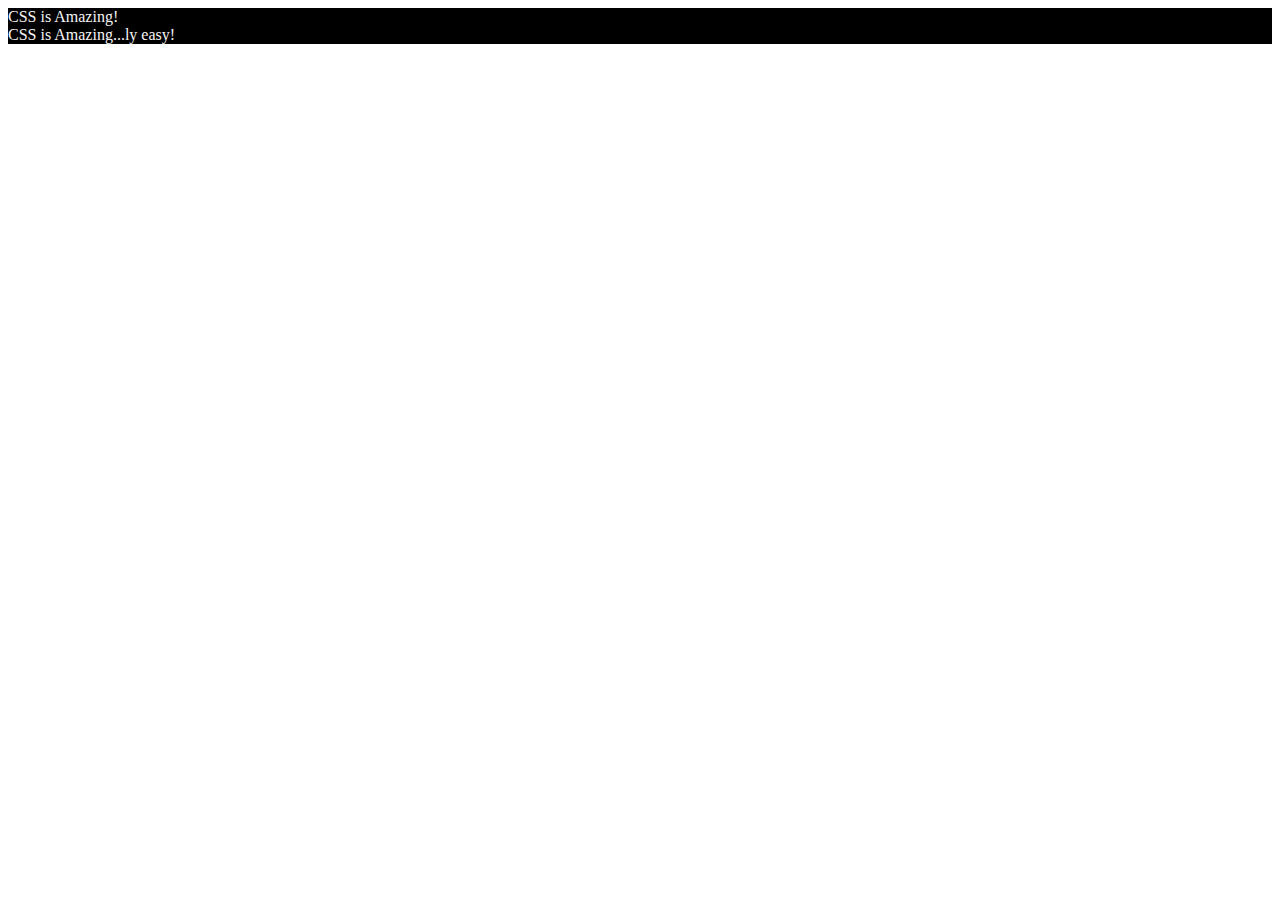
<file: cssInHead.html>
<!DOCTYPE html>
<html lang="en">
<head>
    <meta charset="UTF-8">
    <meta name="viewport" content="width=<device-width>, initial-scale=1.0">
    <title>CSS in head</title>
    <style>
    div {
       background-color: black; 
       color: whitesmoke;     
    }   
    </style>
</head>
<body>
    <div> CSS is Amazing!</div>
    <div>CSS is Amazing...ly easy!</div>
</body>
</html>
</file>
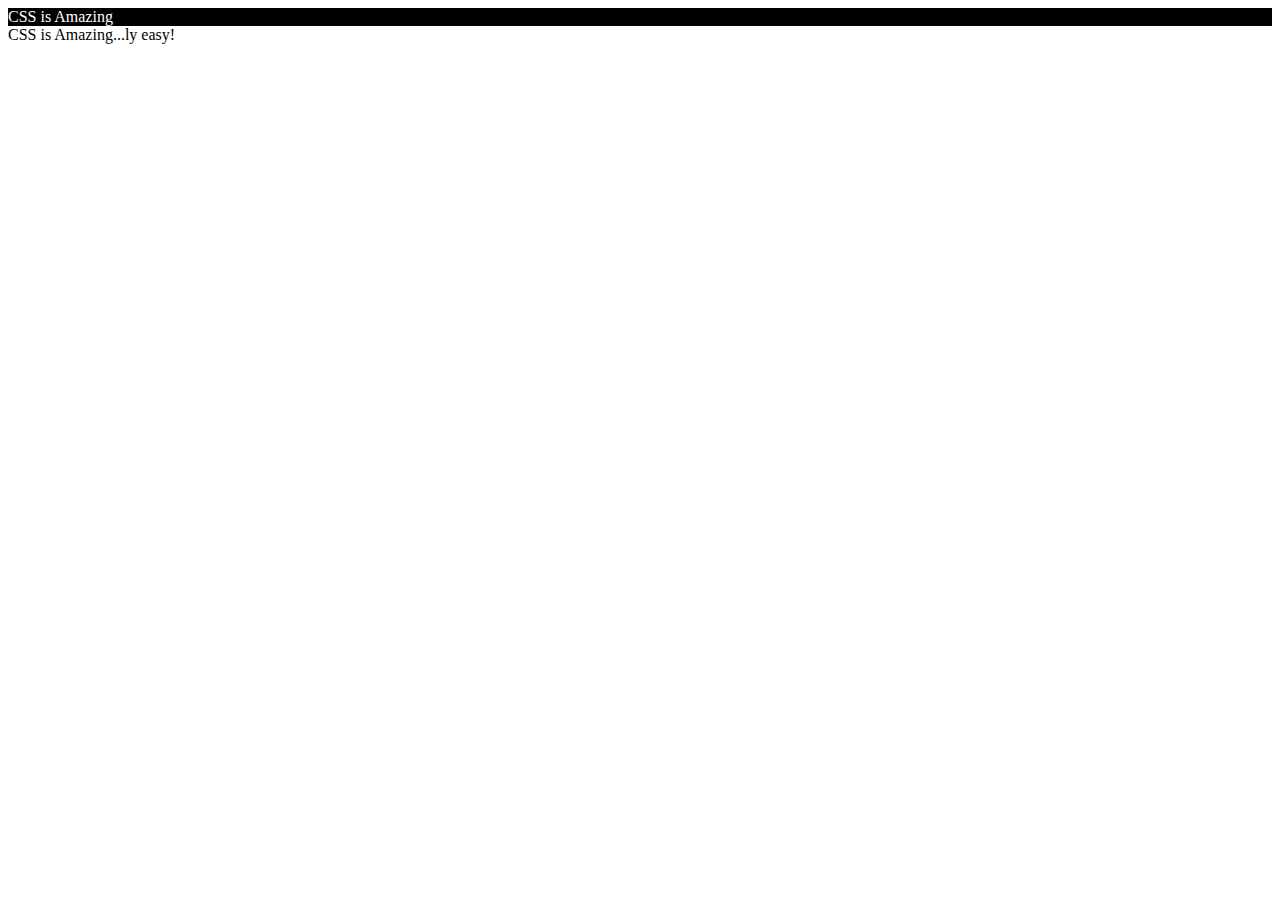
<file: css training/css-index.html>
<!DOCTYPE html>
<html lang="en">
<head>
    <meta charset="UTF-8">
    <meta name="viewport" content="width=device-width, initial-scale=1.0">
    <title>Document</title>
</head>
<body>
    <div style="background-color: black; color: white;">CSS is Amazing</div>
    <div>CSS is Amazing...ly easy!</div>
</body>
</html>
</file>
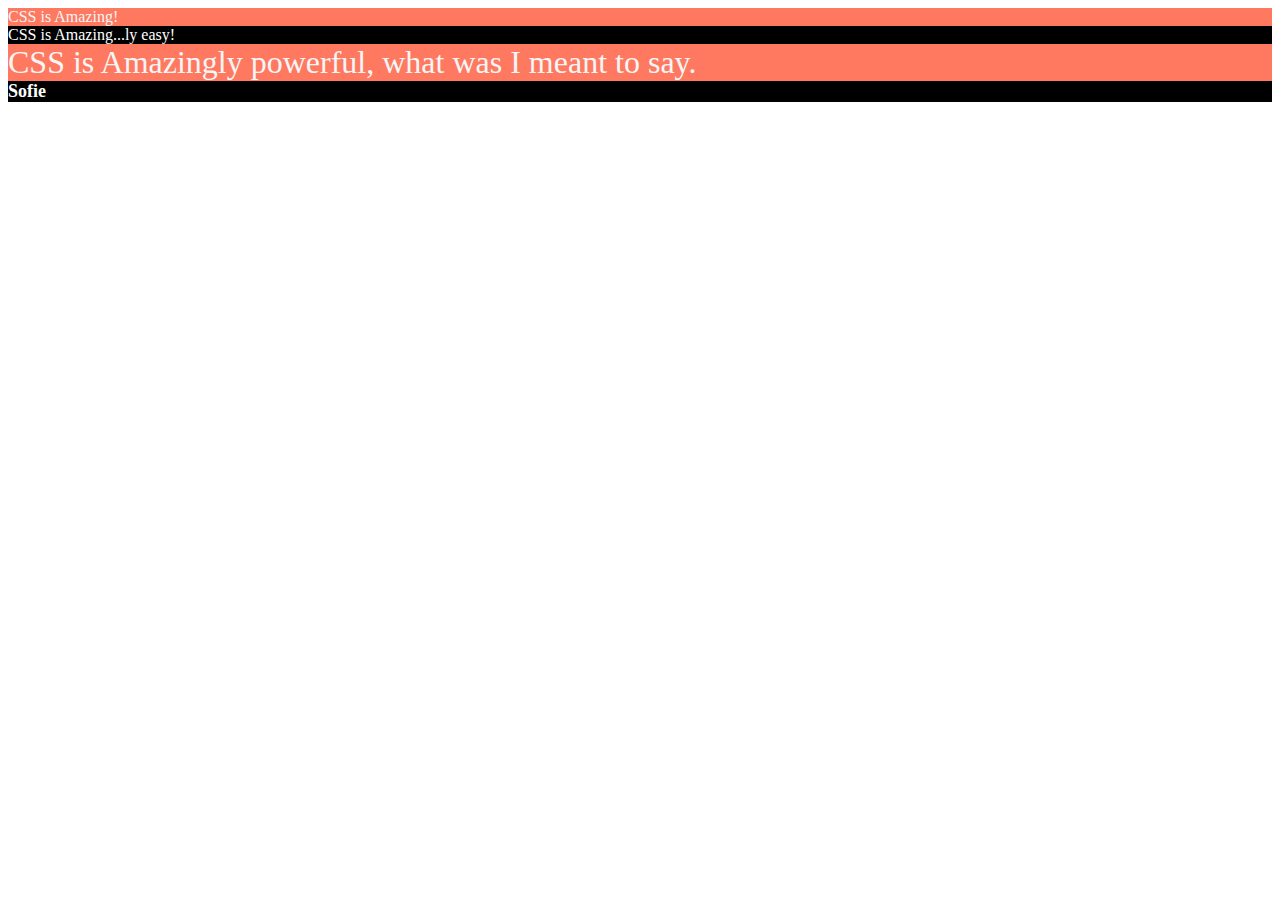
<file: css training/cssInSeparateFile.html>
<!DOCTYPE html>
<html lang="en">
<head>
    <meta charset="UTF-8">
    <title>Css in separate file</title>
    <link href="style.css" rel="stylesheet" >
</head>
<body>
<div class="positive"> CSS is Amazing!</div>
<div class="negative">CSS is Amazing...ly easy!</div>
<div class="positive huge">CSS is Amazingly powerful, what was I meant to say.</div>
<div id="firstName">Sofie</div>
</body>
</html>
</file>
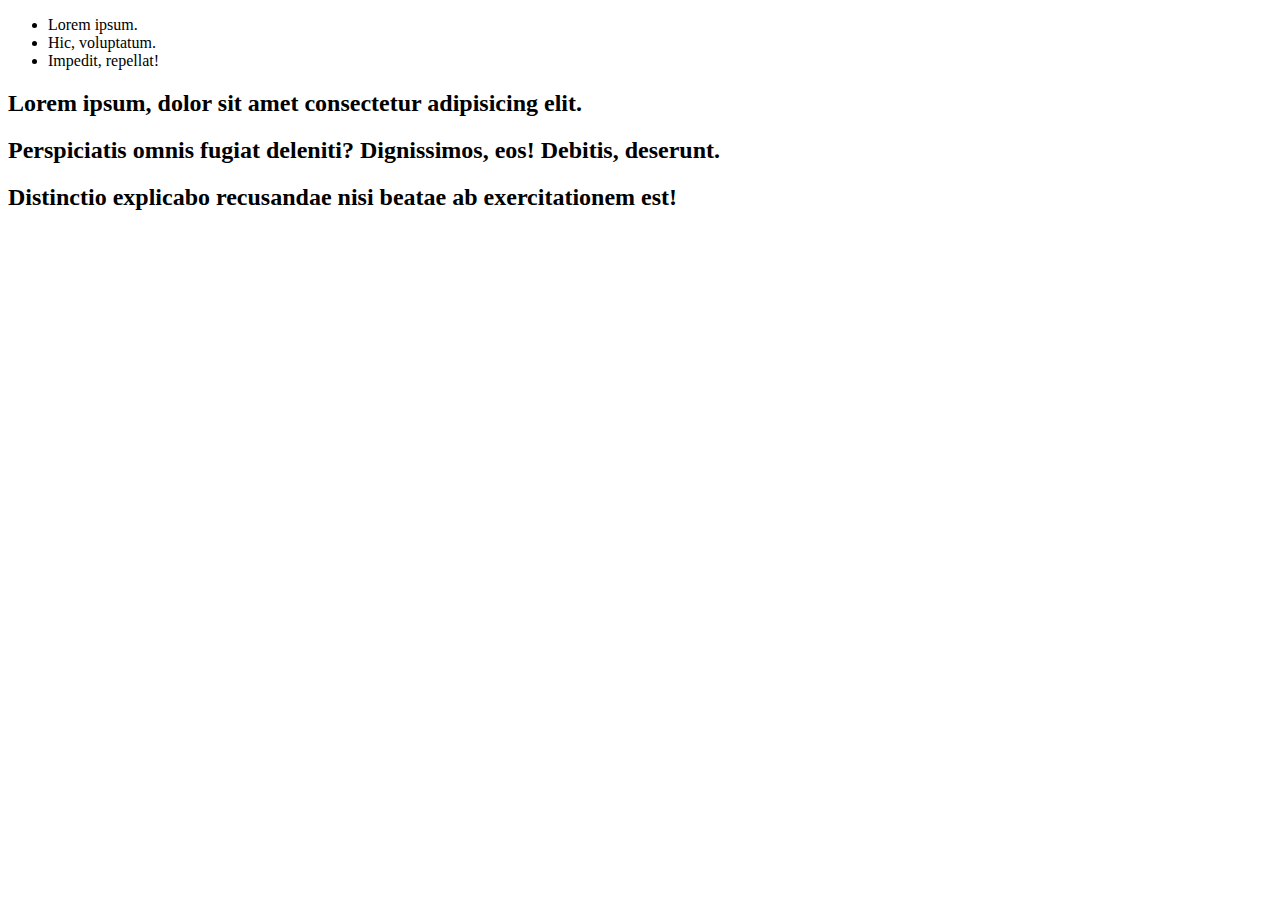
<file: Html training/emmet.html>
<!DOCTYPE html>
<html lang="en">
<head>
    <meta charset="UTF-8">
    <meta name="viewport" content="width=device-width, initial-scale=1.0">
    <title>Emmet</title>
</head>
<body>
    <head>
        <nav>
            <ul>
                <li>Lorem ipsum.</li>
                <li>Hic, voluptatum.</li>
                <li>Impedit, repellat!</li>
            </ul>
        </nav>
    </head>
    <main>
        <article class="story">
            <h2 class="story-heading">Lorem ipsum, dolor sit amet consectetur adipisicing elit.</h2>
        </article>
        <article class="story">
            <h2 class="story-heading">Perspiciatis omnis fugiat deleniti? Dignissimos, eos! Debitis, deserunt.</h2>
        </article>
        <article class="story">
            <h2 class="story-heading">Distinctio explicabo recusandae nisi beatae ab exercitationem est!</h2>
        </article>
    </main>
</body>
</html>
</file>
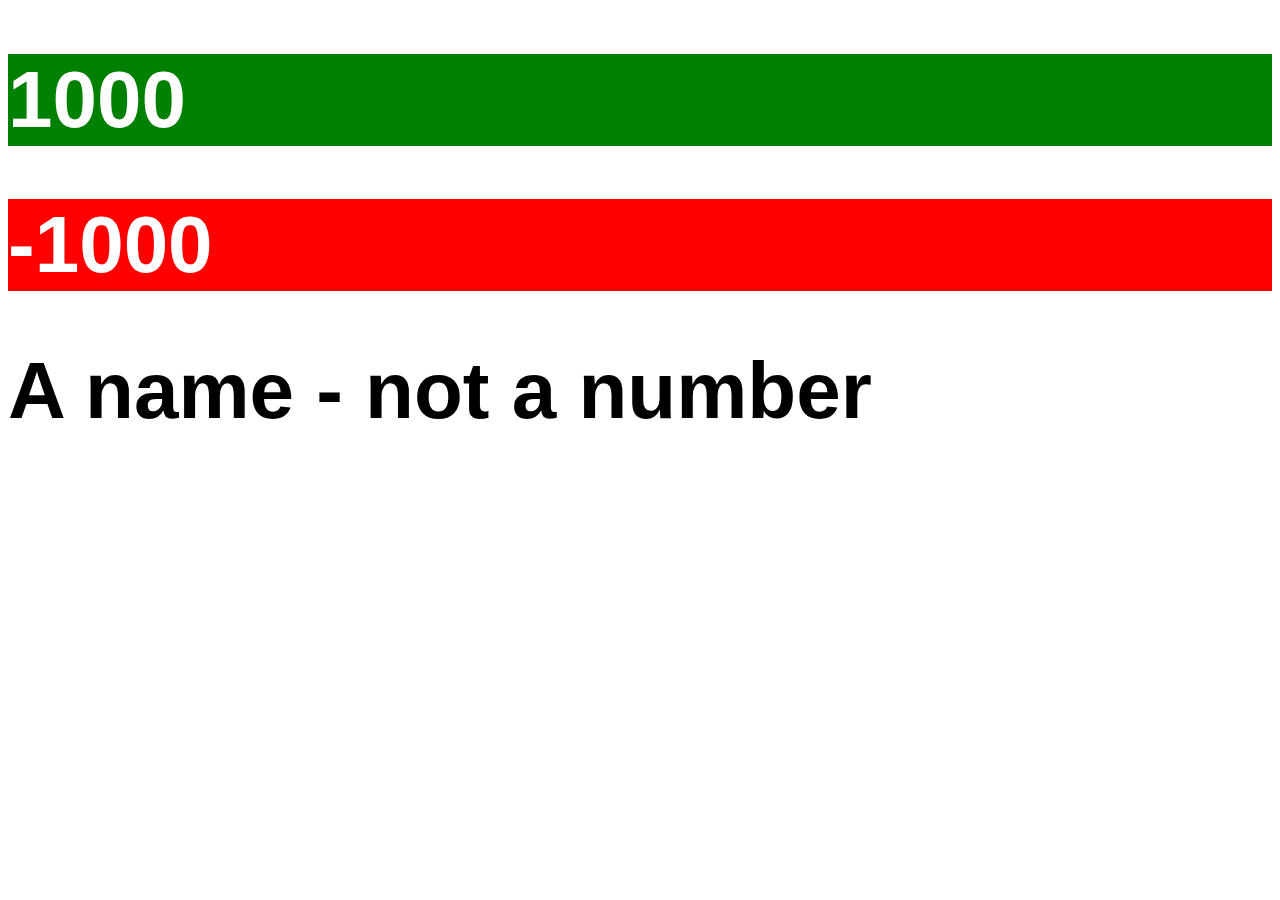
<file: jsDom training/changeingCSSWithJS.html>
<!DOCTYPE html>
<html lang="en">
<head>
    <meta charset="UTF-8">
    <title>Changing CSS with JavaScript</title>
    <style>
        .mainResult {
            font-family: "Franklin Gothic Medium", "Arial Narrow", Arial, sans-serif;
            font-size: 80px;
        }
        .negativeResult {
            background-color: red;
            color: white;
        }
        .positiveResult {
            background-color: green;
            color: white;
        }
    </style>
</head>
<body>
<main>
    <h1 class="mainResult">1000</h1>
    <h1 class="mainResult">-1000</h1>
    <h1 class="mainResult">A name - not a number</h1>
</main>
<script>
    function addStyleBasedOnContent(element, content) {
        const convertedNumber = Number(content);

        if(Number.isNaN(convertedNumber)) {
            return;
        }
        if(convertedNumber < 0) {
            element.classList.add("negativeResult");
            return;
        }
        element.classList.add("positiveResult");
    }

    function addResultStyling() {
        const mainResultElements = document.querySelectorAll(".mainResult");

        for (let i = 0; i < mainResultElements.length; i++) {
            const content = mainResultElements[i].textContent;

            addStyleBasedOnContent(mainResultElements[i], content);
        }
    }
    addResultStyling();
</script>
</body>
</html>
</file>
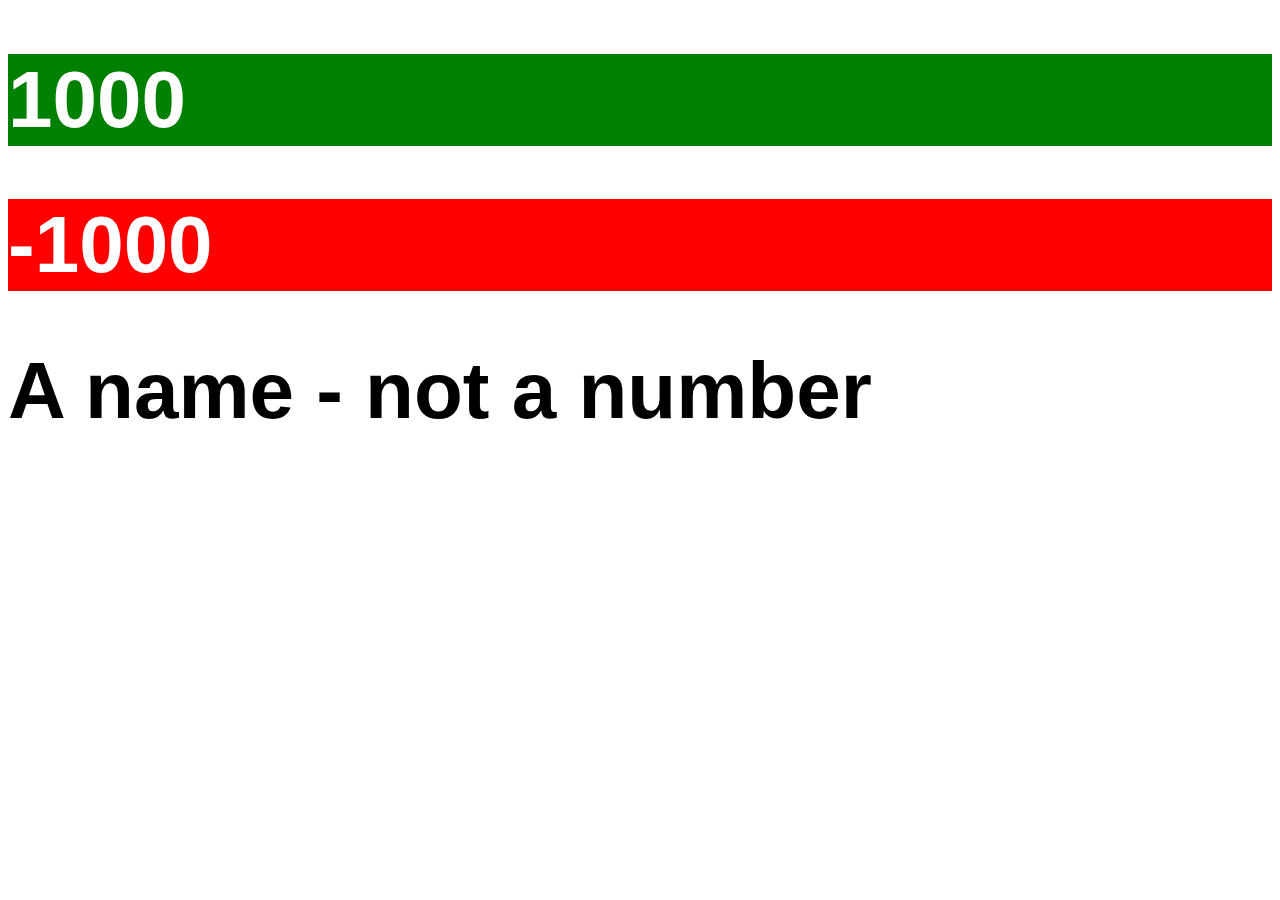
<file: jsDom training/eventsInTheDom.html>
<!DOCTYPE html>
<html lang="en">
<head>
    <meta charset="UTF-8">
    <title>Changing CSS with JavaScript</title>
    <style>
        .mainResult {
            font-family: "Franklin Gothic Medium", "Arial Narrow", Arial, sans-serif;
            font-size: 80px;
        }
        .negativeResult {
            background-color: red;
            color: white;
        }
        .positiveResult {
            background-color: green;
            color: white;
        }
    </style>
    <script>
        function addStyleBasedOnContent(element, content) {
            const convertedNumber = Number(content);

            if(Number.isNaN(convertedNumber)) {
                return;
            }
            if(convertedNumber < 0) {
                element.classList.add("negativeResult");
                return;
            }
            element.classList.add("positiveResult");
        }

        function addResultStyling() {
            const mainResultElements = document.querySelectorAll(".mainResult");

            for (let i = 0; i < mainResultElements.length; i++) {
                const content = mainResultElements[i].textContent;

                addStyleBasedOnContent(mainResultElements[i], content);
            }
        }
        document.addEventListener("DOMContentLoaded", () =>{
            console.log("DOM loaded!");
            addResultStyling()
        });
    </script>
</head>
<body>
<main>
    <h1 class="mainResult">1000</h1>
    <h1 class="mainResult">-1000</h1>
    <h1 class="mainResult">A name - not a number</h1>
</main>

</body>
</html>
</file>
<file: css training/style.css>
div {
    background-color: black;
    color: white;
 }
.negative  {
  background-color: black;
  color: white;
}
.positive  {
  background-color: #ff7961;
  color: whitesmoke;
}

.huge{
    font-size: xx-large;
}

#firstName{
    font-weight:bold;
    font-size: large;
}
</file>
